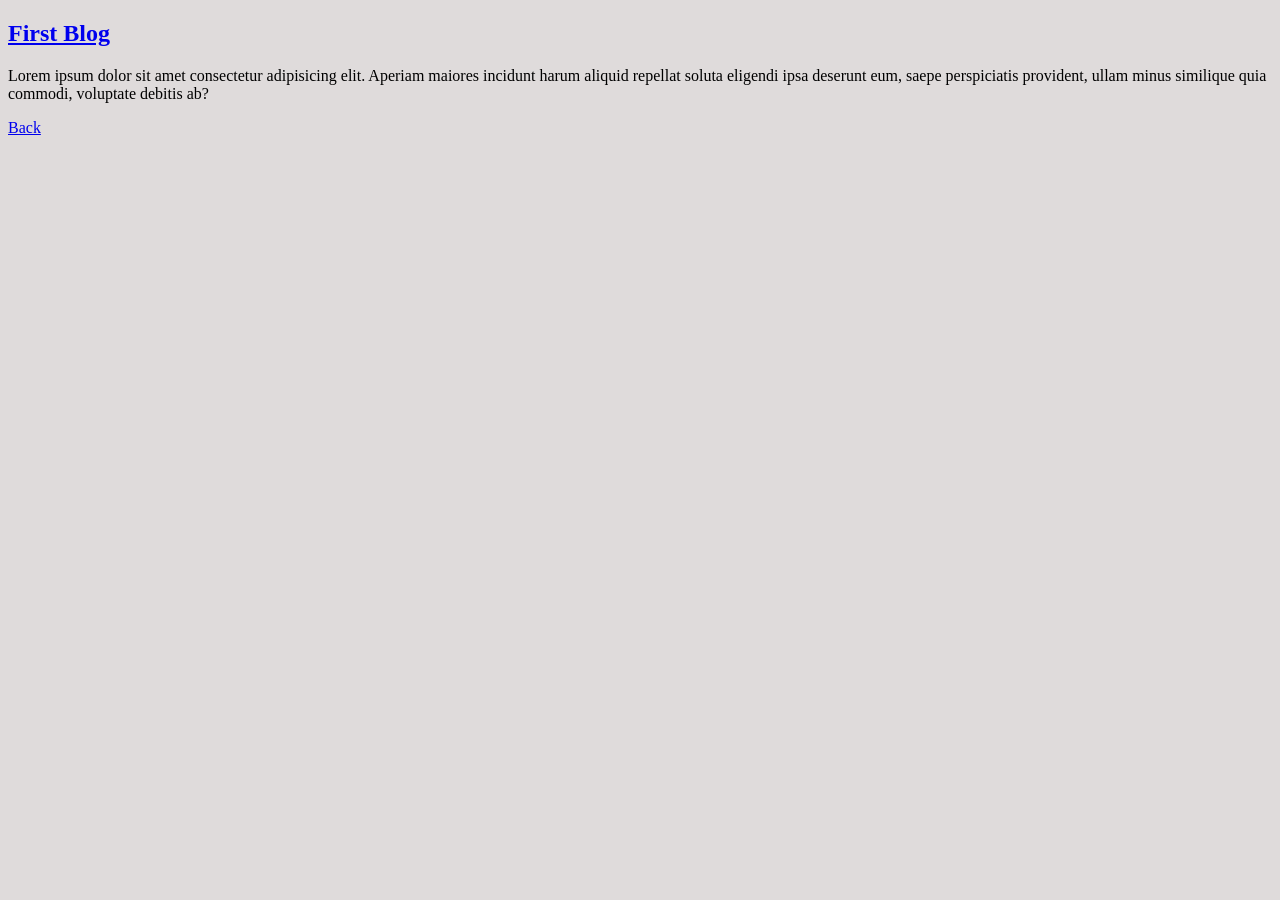
<file: resources/views/blogs/first-blog.html>
<!DOCTYPE html>
<html lang="en">
<head>
    <meta charset="UTF-8">
    <meta name="viewport" content="width=device-width, initial-scale=1.0">
    <meta http-equiv="X-UA-Compatible" content="ie=edge">
    <title>Each Blog</title>
    <link rel="stylesheet" href="../../../public/style.css">
</head>
<body>
    <article>
        <h2><a href="/blogs/first-blog">First Blog</a></h2>
        <p>Lorem ipsum dolor sit amet consectetur adipisicing elit. Aperiam maiores incidunt harum aliquid repellat soluta eligendi ipsa deserunt eum, saepe perspiciatis provident, ullam minus similique quia commodi, voluptate debitis ab?</p>
    </article>
    <a href="/">Back</a>

</body>
</html>
</file>
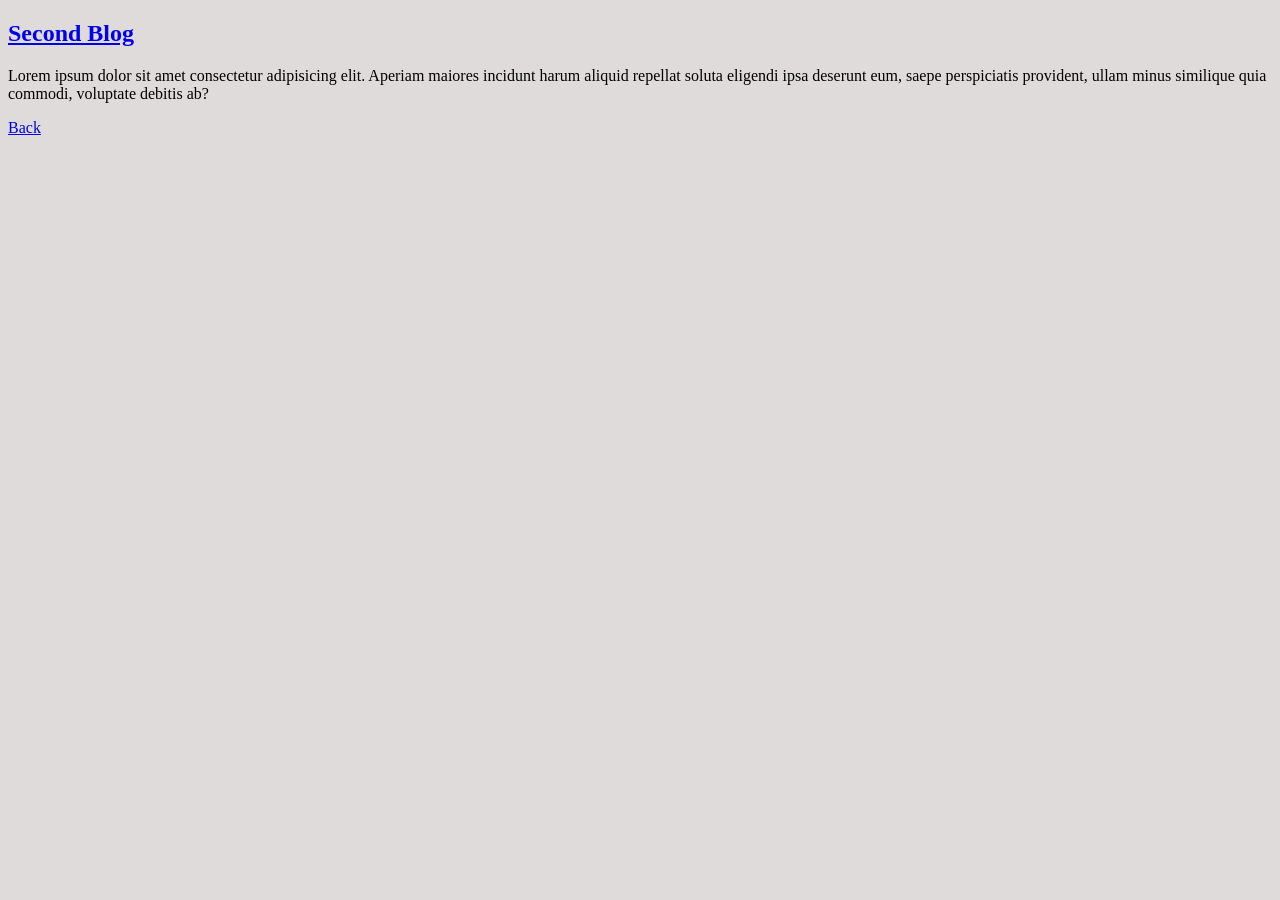
<file: resources/views/blogs/second-blog.html>
<!DOCTYPE html>
<html lang="en">
<head>
    <meta charset="UTF-8">
    <meta name="viewport" content="width=device-width, initial-scale=1.0">
    <meta http-equiv="X-UA-Compatible" content="ie=edge">
    <title>Each Blog</title>
    <link rel="stylesheet" href="../../../public/style.css">
</head>
<body>
    <article>
        <h2><a href="/blogs/second-blog">Second Blog</a></h2>
        <p>Lorem ipsum dolor sit amet consectetur adipisicing elit. Aperiam maiores incidunt harum aliquid repellat soluta eligendi ipsa deserunt eum, saepe perspiciatis provident, ullam minus similique quia commodi, voluptate debitis ab?</p>
    </article>
    <a href="/">Back</a>
</body>
</html>
</file>
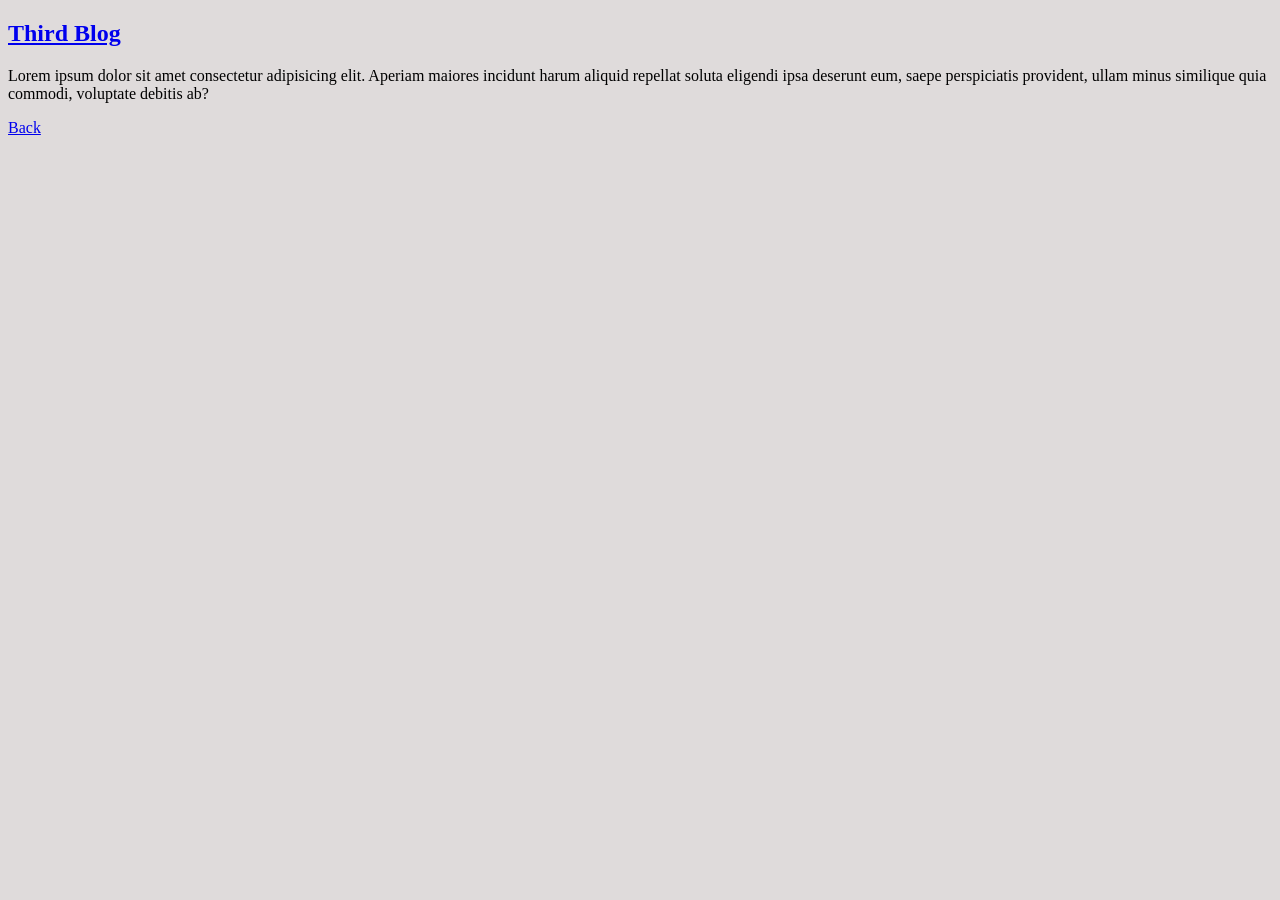
<file: resources/views/blogs/third-blog.html>
<!DOCTYPE html>
<html lang="en">
<head>
    <meta charset="UTF-8">
    <meta name="viewport" content="width=device-width, initial-scale=1.0">
    <meta http-equiv="X-UA-Compatible" content="ie=edge">
    <title>Each Blog</title>
    <link rel="stylesheet" href="../../../public/style.css">
</head>
<body>
    <article>
        <h2><a href="/blogs/third-blog">Third Blog</a></h2>
        <p>Lorem ipsum dolor sit amet consectetur adipisicing elit. Aperiam maiores incidunt harum aliquid repellat soluta eligendi ipsa deserunt eum, saepe perspiciatis provident, ullam minus similique quia commodi, voluptate debitis ab?</p>
    </article>
    <a href="/">Back</a>
</body>
</html>
</file>
<file: public/style.css>
body{
    background-color: rgb(223, 219, 219);
}
</file>
